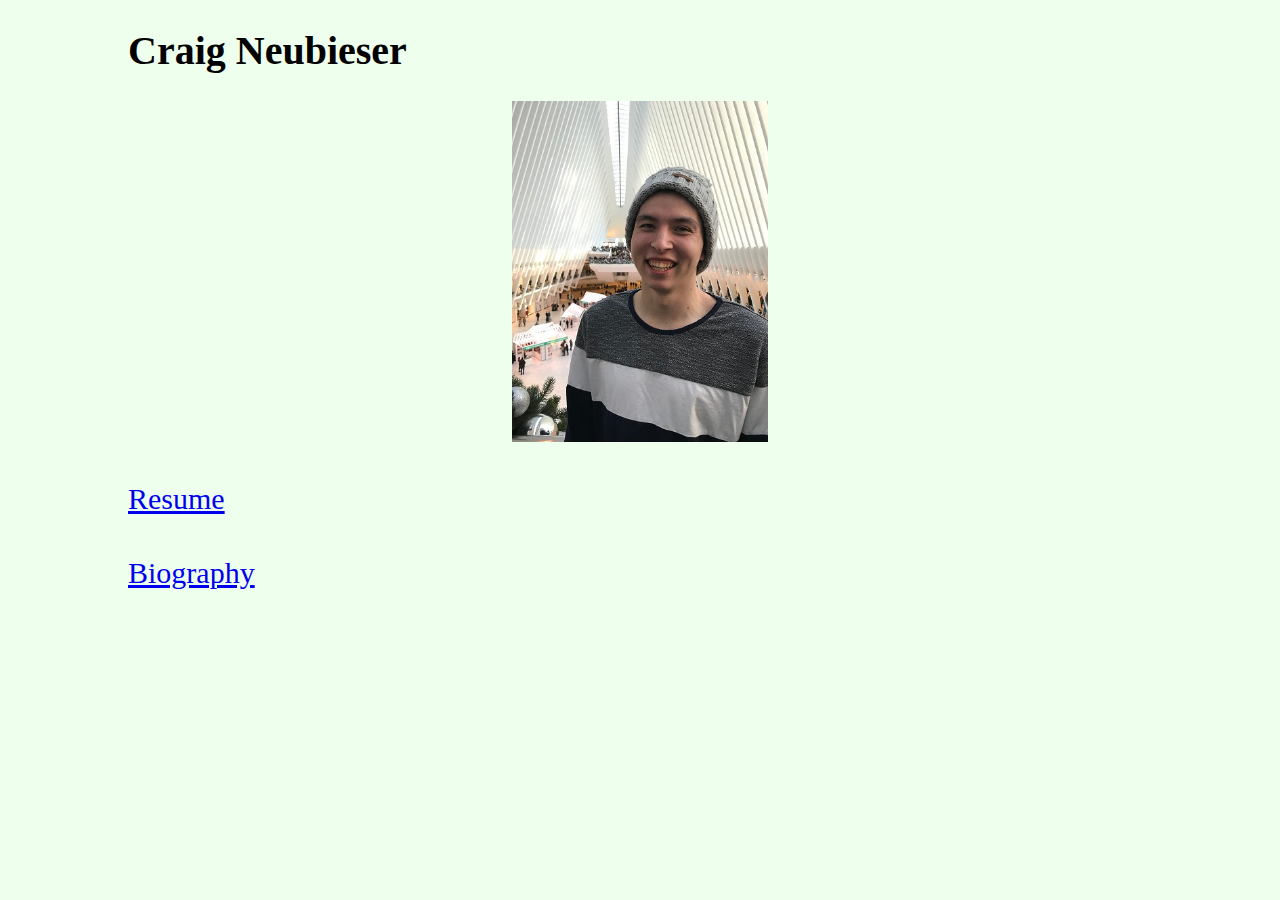
<file: index.html>
<!doctype html>

<html lang="en">
<head>
  <meta charset="utf-8">
  <title>Craig Neubieser's Homepage</title>
  <link rel="stylesheet" type="text/css" href="style.css" />
</head>

<body>
  <h1 id = "title">Craig Neubieser</h1>
  <img src="Craig.jpeg" id="myimages" alt="Craig Neubieser in a beanie.">
  <div class = "links">
    <a href=https://19craigdn.github.io/resume.html>Resume</a> 
  </div>
  <div class = "links">
      <a href=https://19craigdn.github.io/bio.html>Biography</a> 
  </div>
  
</body>
</html>
</file>
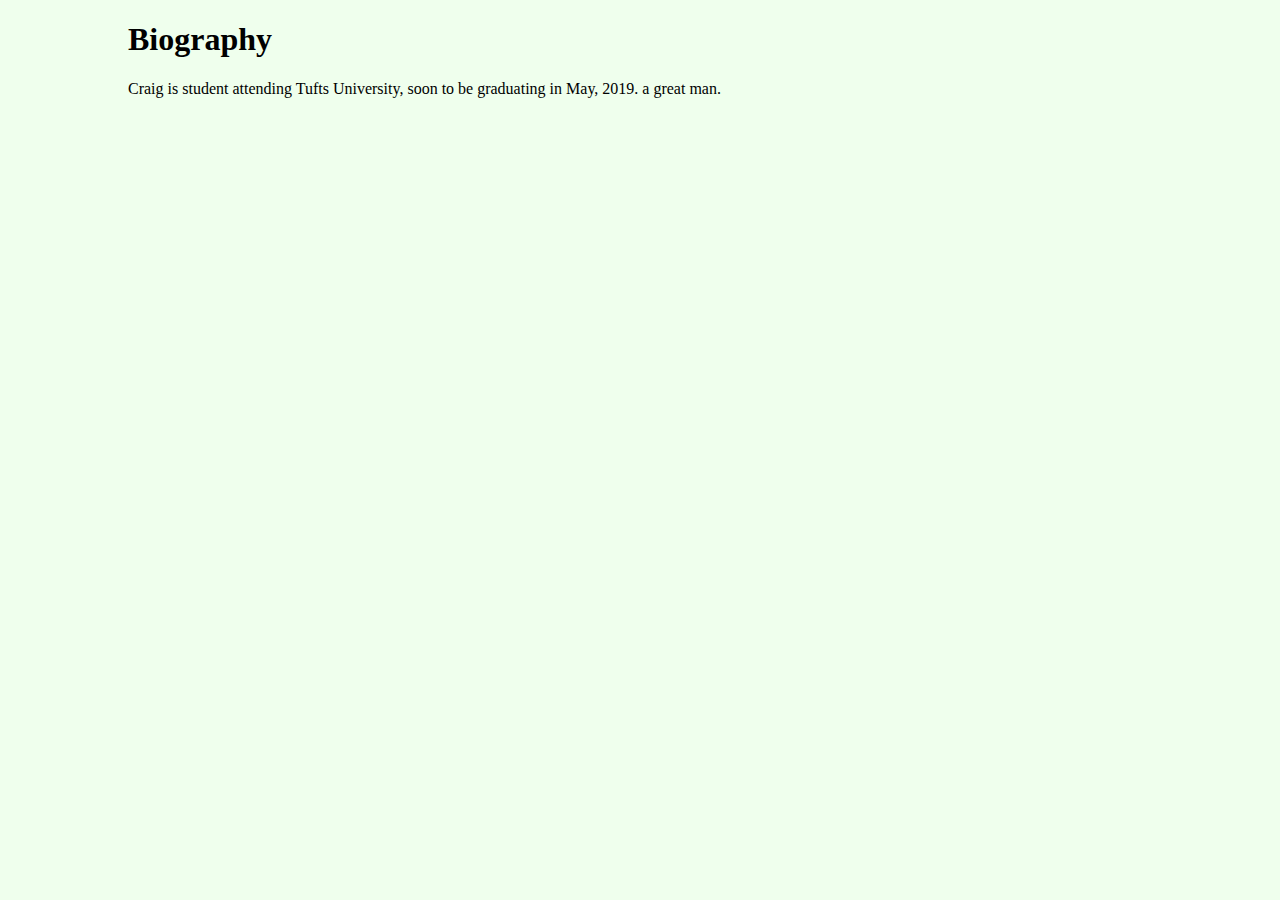
<file: bio.html>
<!doctype html>

<html lang="en">
<head>
  <meta charset="utf-8">
  <title>Craig Neubieser's Biography</title>
  <link rel="stylesheet" href="style.css" />
</head>

<body>
  <h1>Biography</h1>
  <p>
    Craig is student attending Tufts University, soon to be graduating in May, 2019. a great man.
  </p>
  
</body>
</html>
</file>
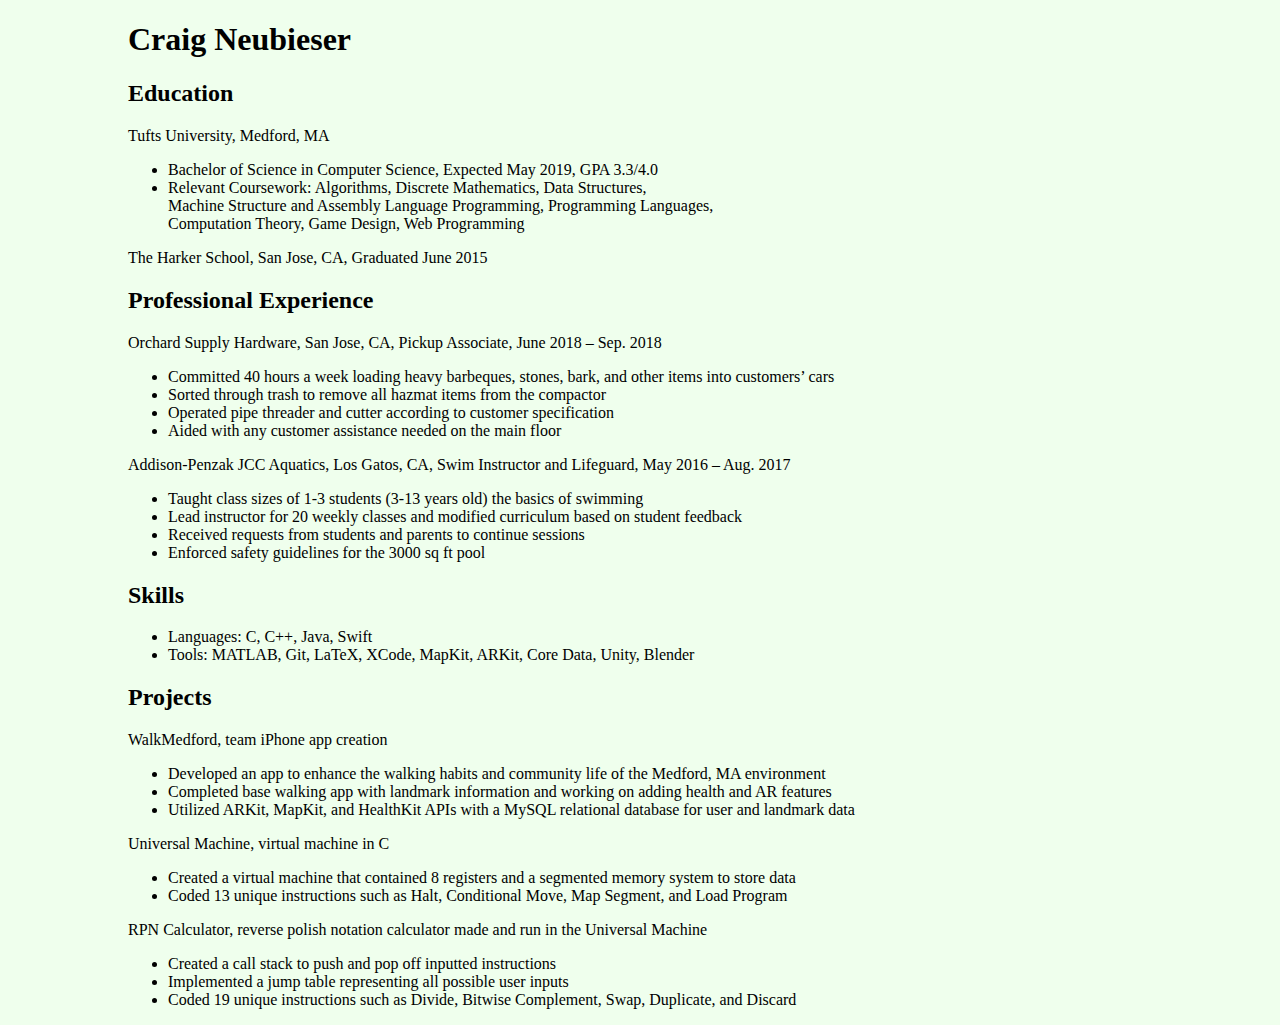
<file: resume.html>
<!doctype html>

<html lang="en">
<head>
  <meta charset="utf-8">
  <title>Craig Neubieser's Resume</title>
  <link rel="stylesheet" href="style.css" />
</head>

<body>
  <h1>Craig Neubieser</h1>
  <h2>Education</h2>
  <p>
    Tufts University, Medford, MA
    <ul>
      <li>Bachelor of Science in Computer Science, Expected May 2019, GPA 3.3/4.0</li>
      <li>Relevant Coursework: Algorithms, Discrete Mathematics, Data Structures,
      <br>Machine Structure and Assembly Language Programming, Programming Languages,
      <br>Computation Theory, Game Design, Web Programming</li>
    </ul>
  </p>
  <p>
    The Harker School, San Jose, CA, Graduated June 2015
  </p>
  <h2>Professional Experience</h2>
  <p>
      Orchard Supply Hardware, San Jose, CA, Pickup Associate, June 2018 – Sep. 2018
  </p>
  <ul>
    <li>Committed 40 hours a week loading heavy barbeques, stones, bark, and other items into customers’ cars</li>
    <li>Sorted through trash to remove all hazmat items from the compactor</li>
    <li>Operated pipe threader and cutter according to customer specification</li>
    <li>Aided with any customer assistance needed on the main floor</li>
  </ul>
  <p>
      Addison-Penzak JCC Aquatics, Los Gatos, CA, Swim Instructor and Lifeguard, May 2016 – Aug. 2017
  </p>
  <ul>
    <li>Taught class sizes of 1-3 students (3-13 years old) the basics of swimming</li>
    <li>Lead instructor for 20 weekly classes and modified curriculum based on student feedback</li>
    <li>Received requests from students and parents to continue sessions</li>
    <li>Enforced safety guidelines for the 3000 sq ft pool</li>
  </ul>
  <h2>Skills</h2>
  <ul>
    <li>Languages: C, C++, Java, Swift</li>
    <li>Tools: MATLAB, Git, LaTeX, XCode, MapKit, ARKit, Core Data, Unity, Blender</li>
  </ul>
  <h2>Projects</h2>
  <p>WalkMedford, team iPhone app creation</p>
  <ul>
    <li>Developed an app to enhance the walking habits and community life of the Medford, MA environment</li>
    <li>Completed base walking app with landmark information and working on adding health and AR features</li>
    <li>Utilized ARKit, MapKit, and HealthKit APIs with a MySQL relational database for user and landmark data</li>
  </ul>
  <p>Universal Machine, virtual machine in C</p>
  <ul>
    <li>Created a virtual machine that contained 8 registers and a segmented memory system to store data</li>
    <li>Coded 13 unique instructions such as Halt, Conditional Move, Map Segment, and Load Program</li>
  </ul>
  <p>RPN Calculator, reverse polish notation calculator made and run in the Universal Machine</p>
  <ul>
    <li>Created a call stack to push and pop off inputted instructions</li>
    <li>Implemented a jump table representing all possible user inputs</li>
    <li>Coded 19 unique instructions such as Divide, Bitwise Complement, Swap, Duplicate, and Discard</li>
  </ul>
</body>
</html>
</file>
<file: style.css>
body {
	font-family: 'Lucida Sans';
	background-color: #efffed;
	margin-left: 10%;
	margin-right: 10%;
}

#myimages{
	display: block;
	margin-left: auto;
	margin-right: auto;
    width: 25%;
    height: 25%;
}

#title{
	font-size: 40px;
}

.section{
	border-style: solid;
  	border-width: 5px;
	font-size: 26px;
}

.subsection{
	font-size: 21px;
}

.bullets{
	font-size: 16px;
}

.links{
	padding-top: 40px;
	font-size: 30px;
}
</file>
